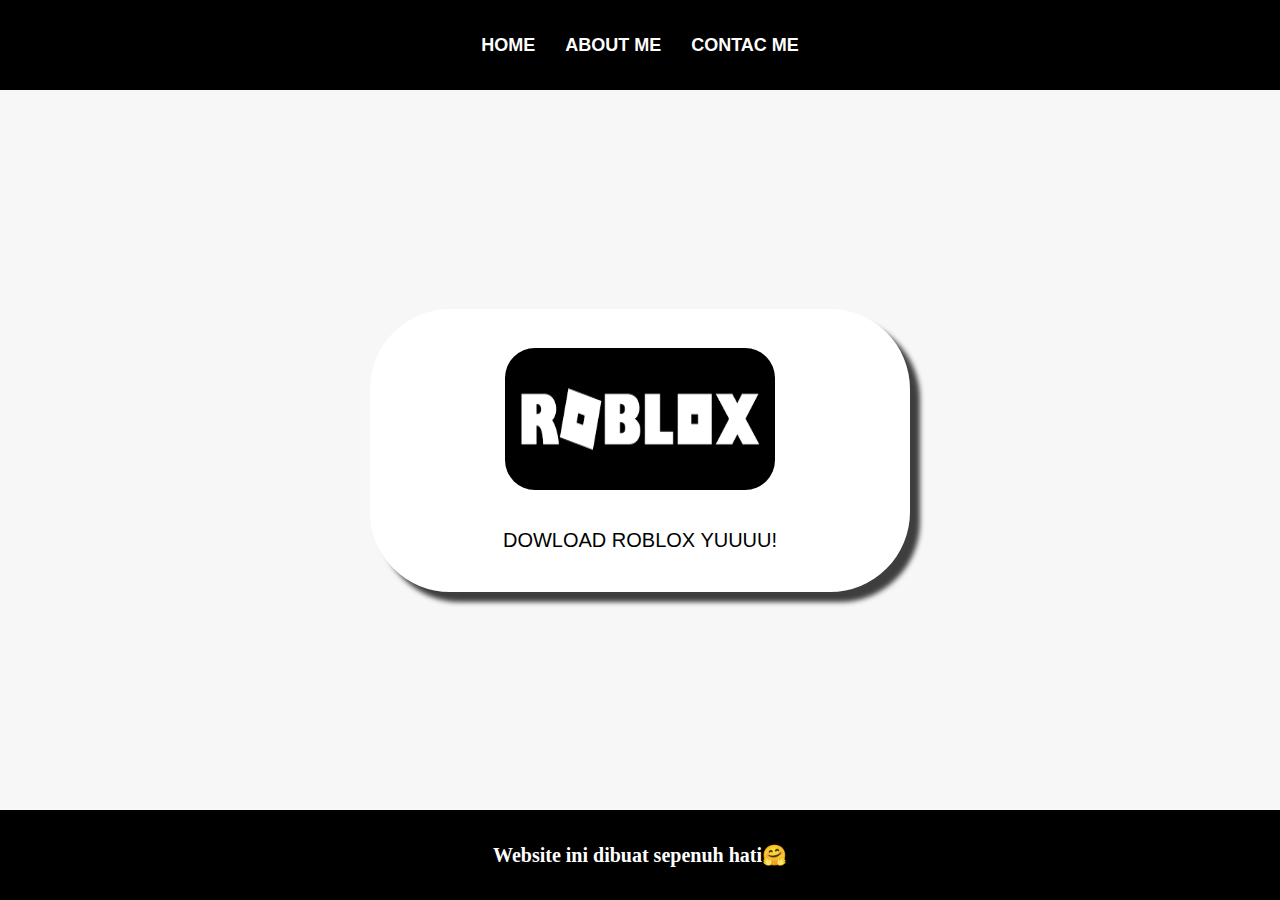
<file: index.html>
<html>
    <head>
        <title>WEB SAYA</title>
        <link rel="stylesheet" href="style.css" />
    </head>
    <body>
        <div class="container">
        <!-- NAVIGATION BAR -->
        <div class="container-navbar">
            <ul class="ul-navbar">
                <li class="li-navbar">
                    <A href="#" class="a-navbar">HOME</A>
                </li>
                <li class="li-navbar">
                    <a href="about.html" class="a-navbar">ABOUT ME</a>
                </li>
                <li class="li-navbar">
                    <a href="contac.html" class="a-navbar">CONTAC ME</a>
                </li>
            </ul>
        </div>
        <!-- NAVIGATION SELESAI -->
          
        <!-- CONTENT 1 -->
        <div class="container-content">
            <a href="https://www.roblox.com/download" class="a-content">
               <img src="download (1).png" class="img-content"/>
               <p>DOWLOAD ROBLOX YUUUU!</p>
            </a>
        </div>
        <!-- CONTENT END -->

        <!-- FOOTER -->
        <div class="container-footer">
            <h1 class="h1-footer">Website ini dibuat sepenuh hati🤗</h1>
        </div>
        <!-- FOOTER -->
        </div>
    </body>
</html>
</file>
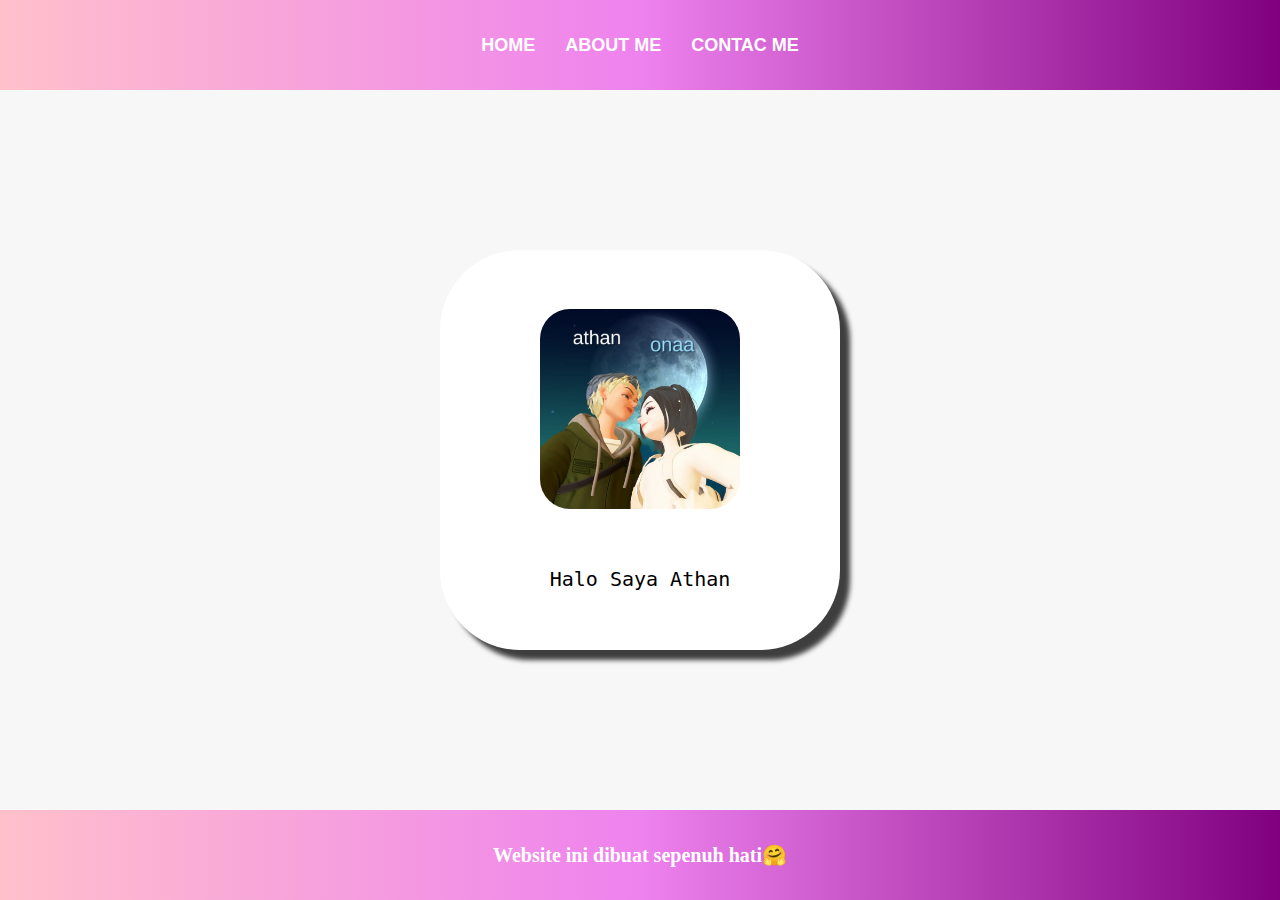
<file: about.html>
<html>
    <head>
        <title>ABOUT ME</title>
        <link rel="stylesheet" href="style2.css" />
    </head>
    <body>
        <div class="container">
        <!-- NAVIGATION BAR -->
        <div class="container-navbar">
            <ul class="ul-navbar">
                <li class="li-navbar">
                    <A href="index.html" class="a-navbar">HOME</A>
                </li>
                <li class="li-navbar">
                    <a href="#" class="a-navbar">ABOUT ME</a>
                </li>
                <li class="li-navbar">
                    <a href="contac.html" class="a-navbar">CONTAC ME</a>
                </li>
            </ul>
        </div>
        <!-- NAVIGATION SELESAI -->
          
        <!-- CONTENT 1 -->
        <div class="container-content">
            <a href="" class="a-content">
               <img src="gg.jpg" class="img-content"/>
               <p>Halo Saya Athan</p>
            </a>
        </div>
        <!-- CONTENT END -->

        <!-- FOOTER -->
        <div class="container-footer">
            <h1 class="h1-footer">Website ini dibuat sepenuh hati🤗</h1>
        </div>
        <!-- FOOTER -->
        </div>
    </body>
</html>
</file>
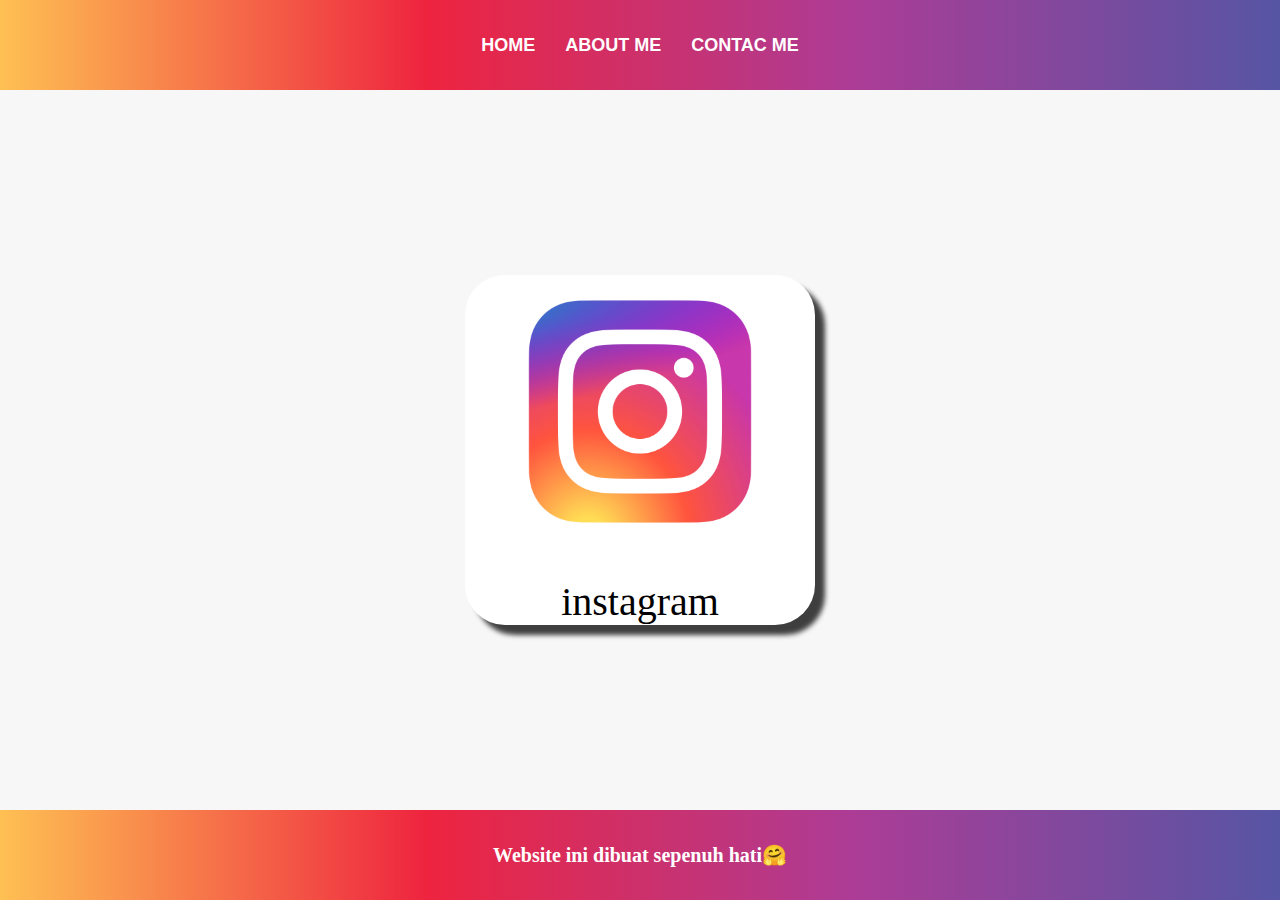
<file: contac.html>
<html>
    <head>
        <title>ABOUT ME</title>
        <link rel="stylesheet" href="style1.css" />
    </head>
    <body>
        <div class="container">
        <!-- NAVIGATION BAR -->
        <div class="container-navbar">
            <ul class="ul-navbar">
                <li class="li-navbar">
                    <A href="index.html" class="a-navbar">HOME</A>
                </li>
                <li class="li-navbar">
                    <a href="about.html" class="a-navbar">ABOUT ME</a>
                </li>
                <li class="li-navbar">
                    <a href="#" class="a-navbar">CONTAC ME</a>
                </li>
            </ul>
        </div>
        <!-- NAVIGATION SELESAI -->
          
        <!-- CONTENT 1 -->
        <div class="container-content">
            <a href="https://www.instagram.com/iaannn_0g/" class="a-content">
               <img src="Instagram-Logo.wine.png" class="img-content"/>
               <p>instagram</p>
            </a>
        </div>
        <!-- CONTENT END -->

        <!-- FOOTER -->
        <div class="container-footer">
            <h1 class="h1-footer">Website ini dibuat sepenuh hati🤗</h1>
        </div>
        <!-- FOOTER -->
        </div>
    </body>
</html>
</file>
<file: style.css>
*,
html{
    margin: 0;
    padding: 0;
}

.container{}


.container-navbar{
    background-color: rgb(0, 0, 0);
    width: 100%;
    height: 10vh;
}

.ul-navbar{
    display:flex;
    height: 100%;
    justify-content: center;
    align-items: center;
}

.li-navbar{
    list-style-type:none;
    padding: 10px;
    margin: 5px;
    color: white;
    font-size: 18px;
    font-family: Sans-Serif;
}

.li-navbar:hover{
    transition: 2s ease-in-out;
    transition-delay: .5s;
    border-radius: 7px;
    border-bottom: 1px solid black;

}

.a-navbar{
    color: white;
    text-decoration: none;
    font-weight: 800;
}

.container-content{
    background-color: #f7f7f7;
    display: flex;
    justify-content: center;
    align-items: center;
    height: 80vh
}

.a-content{
    background-color:white;
    color: black;
    font-size: 20px;
    font-family: 'Segoe UI', Tahoma, Geneva, Verdana, sans-serif;
    font-weight: 500;
    text-decoration: none;
    display: flex;
    flex-direction: column;
    justify-content: space-evenly;
    align-items: center;
    width: 540px;
    height: 283px;
    border-radius: 80px;
    box-shadow: 10px 10px 5px 0px rgba(0,0,0,0.75);
    -webkit-box-shadow: 10px 10px 5px 0px rgba(0,0,0,0.75);
    -moz-box-shadow: 10px 10px 5px 0px rgba(0,0,0,0.75);
}

.img-content{
    width: 50%;
    height: 50%;
    border-radius: 30px;
}

.container-footer{
    height: 10vh;
    background-color: rgb(0, 0, 0);
    color: #fff;
    display: flex;
    justify-content: center;
    align-items: center;

    
}

.h1-footer{
   font-size: 20px;
   font-family: 'Times New Roman', Times, serif;
   
}
</file>
<file: style2.css>
*,
html{
    margin: 0;
    padding: 0;
}

.container{}


.container-navbar{
    background: linear-gradient(to right, pink,  violet, purple);
    width: 100%;
    height: 10vh;
}

.ul-navbar{
    display:flex;
    height: 100%;
    justify-content: center;
    align-items: center;
}

.li-navbar{
    list-style-type:none;
    padding: 10px;
    margin: 5px;
    color: white;
    font-size: 18px;
    font-family: Sans-Serif;
}

.li-navbar:hover{
    transition: 2s ease-in-out;
    transition-delay: .3s;
    border-radius: 7px;
    border-bottom: 1px solid black;
}

.a-navbar{
    color: white;
    text-decoration: none;
    font-weight: 800;
}

.container-content{
    background-color: #f7f7f7;
    display: flex;
    justify-content: center;
    align-items: center;
    height: 80vh
}

.a-content{
    background-color:white;
    color: black;
    font-family:monospace;
    font-size: 20px;
    font-weight: 500;
    text-decoration: none;
    display: flex;
    flex-direction: column;
    justify-content: space-evenly;
    align-items: center;
    width: 400px;
    height: 400px;
    border-radius: 80px;
    box-shadow: 10px 10px 5px 0px rgba(0,0,0,0.75);
    -webkit-box-shadow: 10px 10px 5px 0px rgba(0,0,0,0.75);
    -moz-box-shadow: 10px 10px 5px 0px rgba(0,0,0,0.75);
}

.img-content{
    width: 50%;
    height: 50%;
    border-radius: 30px;
}

.container-footer{
    height: 10vh;
    background: linear-gradient(to right, pink,  violet, purple);
    color: #fff;
    display: flex;
    justify-content: center;
    align-items: center;

    
}

.h1-footer{
   font-size: 20px;
   font-family: 'Times New Roman', Times, serif;
   
}
</file>
<file: style1.css>
*,
html{
    margin: 0;
    padding: 0;
}

.container{}


.container-navbar{
    background: linear-gradient(to right, #FEC053,  #EE243F, #AC3C96,  #5655A4);
    width: 100%;
    height: 10vh;
}

.ul-navbar{
    display:flex;
    height: 100%;
    justify-content: center;
    align-items: center;
}

.li-navbar{
    list-style-type:none;
    padding: 10px;
    margin: 5px;
    color: white;
    font-size: 18px;
    font-family: Sans-Serif;
}

.li-navbar:hover{
    transition: 2s ease-in-out;
    transition-delay: .5s;
    border-radius: 7px;
    border-bottom: 1px solid black;

}

.a-navbar{
    color: white;
    text-decoration: none;
    font-weight: 800;
}

.container-content{
    background-color: #f7f7f7;
    display: flex;
    justify-content: center;
    align-items: center;
    height: 80vh
}

.a-content{
    background-color:white;
    color: black;
    font-size: 40px;
    font-family: Georgia, 'Times New Roman', Times, serif; 
    text-decoration: none;
    display: flex;
    flex-direction: column;
    justify-content: end;
    align-items: center;
    width: 350px;
    height: 350px;
    border-radius: 40px;
    box-shadow: 10px 10px 5px 0px rgba(0,0,0,0.75);
    -webkit-box-shadow: 10px 10px 5px 0px rgba(0,0,0,0.75);
    -moz-box-shadow: 10px 10px 5px 0px rgba(0,0,0,0.75);
}

.img-content{
    width: 500px;
    height: 500px;
    /* border-radius: 30px; */
}

.container-footer{
    height: 10vh;
    background: linear-gradient(to right, #FEC053,  #EE243F, #AC3C96,  #5655A4);
    color: #fff;
    display: flex;
    justify-content: center;
    align-items: center;

    
}

.h1-footer{
   font-size: 20px;
   font-family: 'Times New Roman', Times, serif;
   
}
</file>
